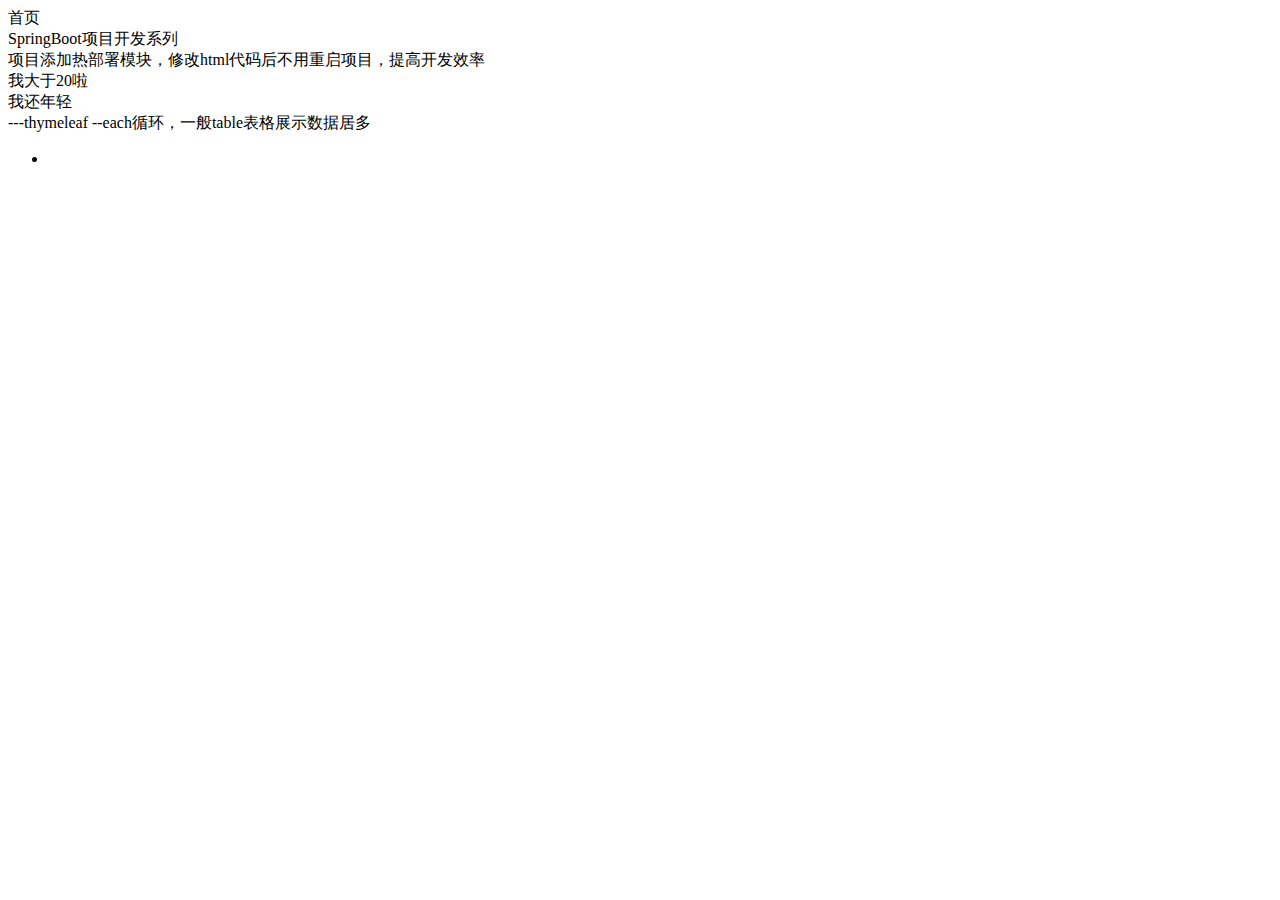
<file: expend/src/main/resources/templates/index.html>
<!DOCTYPE html>
<html lang="en">
<head>
    <meta charset="UTF-8">
    <title>SpringBoot项目开发系列</title>
    <link th:replace="template/common :: header" />
    <script th:replace="template/common :: footer"></script>
</head>
<body>
    <div class="index_font">首页</div>
    <div class="index_font">SpringBoot项目开发系列</div>
    <div class="index_font">项目添加热部署模块，修改html代码后不用重启项目，提高开发效率</div>
    <div class="index_font" th:text="${date}"></div>

    <div class="index_font"></div>
    <div th:text="${user.name}"></div>
    <div th:if="${user.age} > 20">我大于20啦</div>
    <div th:unless="${user.age} > 20">我还年轻</div>

    <div class="index_font">---thymeleaf --each循环，一般table表格展示数据居多</div>
    <ul>
        <li th:each="user: ${users}" th:text="${user.name}"></li>
    </ul>

    <script type="text/javascript" th:inline="javascript">
        var user = [[${user}]];
        console.log(user);
        var users = [[${users}]];
        console.log(users);
    </script>
</body>
</html>
</file>
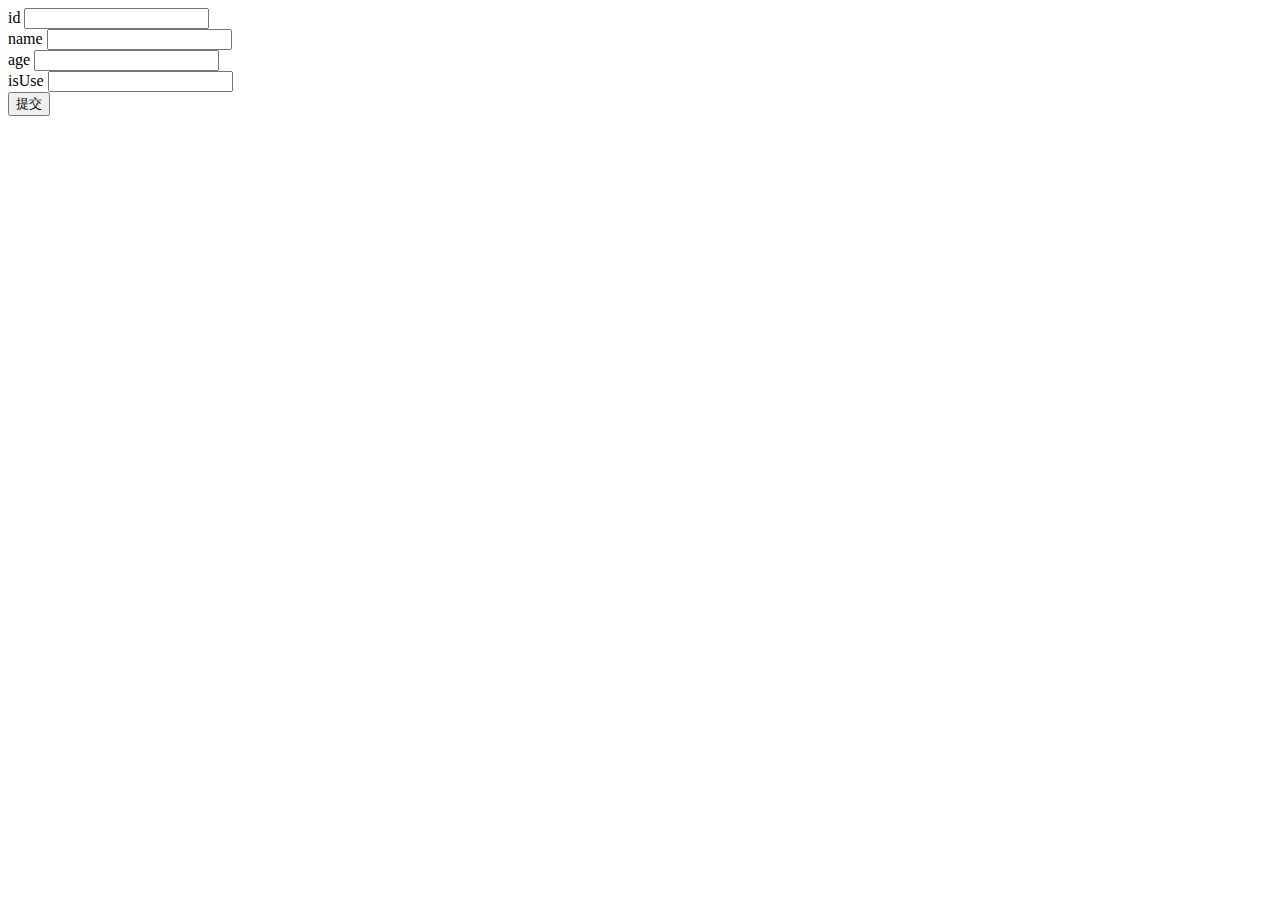
<file: expend/src/main/resources/templates/customer/edit.html>
<!DOCTYPE html>
<html lang="en">
<head>
    <meta charset="UTF-8">
    <title>新增、编辑客户</title>
</head>
<body>
    <form th:action="@{/customers/save}" method="post">

        <div th:if="${isAdd} == false">
            <label>id</label>
            <input type="text" name="id" readonly="readonly" th:field="${customer.id}" />
        </div>
        <div>
            <label>name</label>
            <input type="text" name="name" th:field="${customer.name}" />
        </div>
        <div>
            <label>age</label>
            <input type="text" name="age" th:field="${customer.age}" />
        </div>
        <div>
            <label>isUse</label>
            <input type="text" name="isUse" th:field="${customer.isUse}" />
        </div>
        <div>
            <input type="submit" value="提交" />
        </div>
    </form>
</body>
</html>
</file>
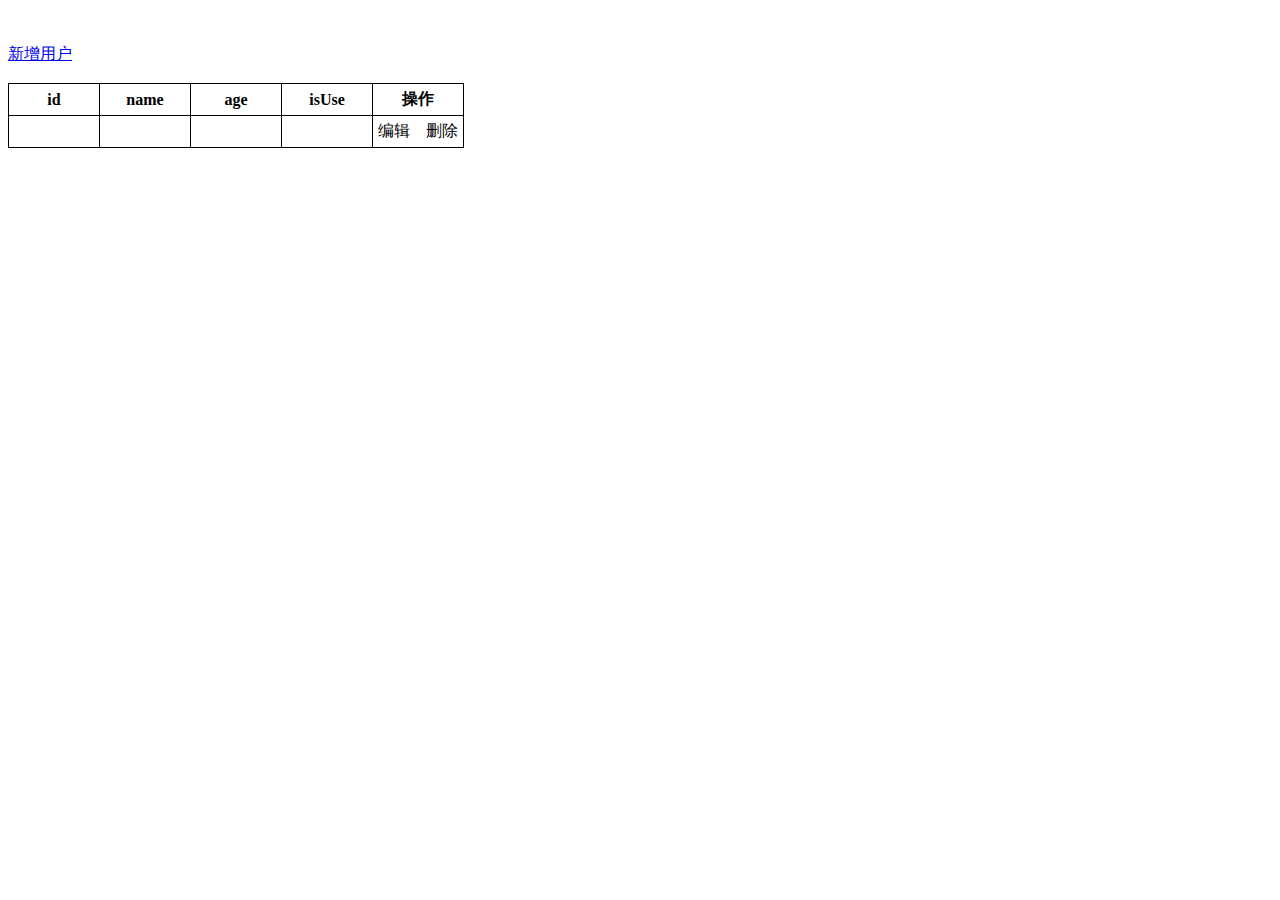
<file: expend/src/main/resources/templates/customer/list.html>
<!DOCTYPE html>
<html lang="en">
<head>
    <meta charset="UTF-8">
    <title>客户列表</title>
    <style>
        table{border-collapse:collapse;}
        table,th, td{border: 1px solid black;padding: 5px;text-align: center;}
    </style>
</head>
<body>
    <br/>
    <br/>
    <a href="/customers/edit">新增用户</a>
    <br/>
    <br/>
    <table>
        <thead>
            <th width="20%">id</th>
            <th width="20%">name</th>
            <th width="20%">age</th>
            <th width="20%">isUse</th>
            <th width="20%">操作</th>
        </thead>
        <tbody>
            <tr th:each="customer : ${customers}">
                <td th:text="${customer.id}"></td>
                <td th:text="${customer.name}"></td>
                <td th:text="${customer.age}"></td>
                <td th:text="${customer.isUse}"></td>
                <td>
                    <a th:href="@{/customers/edit(id=${customer.id})}">编辑</a> &nbsp;&nbsp;
                    <a th:href="@{/customers/del/{id}(id=${customer.id})}">删除</a>
                </td>
            </tr>
        </tbody>
    </table>
</body>
</html>
</file>
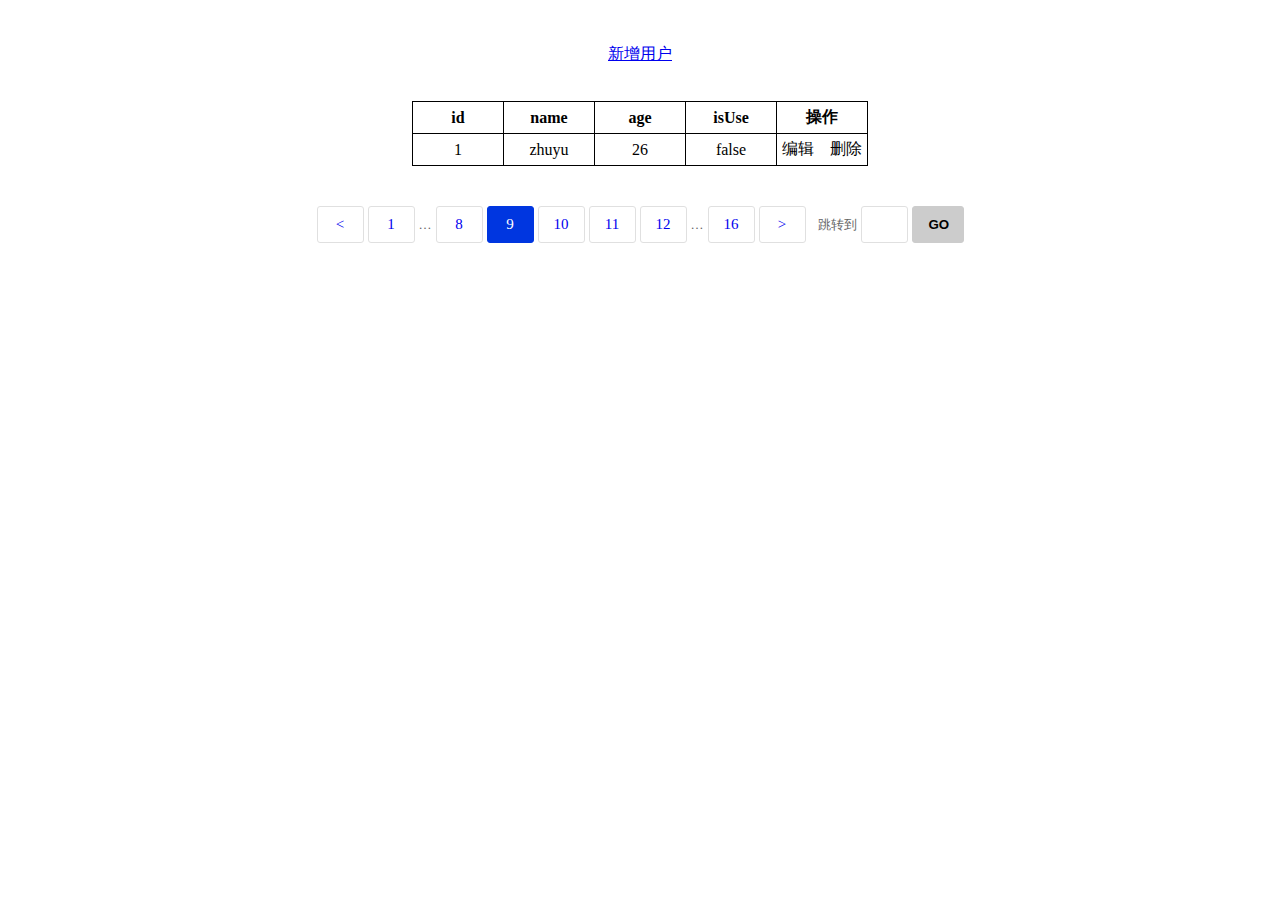
<file: expend/src/main/resources/templates/customer/pages.html>
<!DOCTYPE html>
<html lang="en">
<head>
    <meta charset="UTF-8">
    <title>Title</title>
    <style>
        table{border-collapse:collapse;margin-left: auto;margin-right: auto;}
        table,th, td{border: 1px solid black;padding: 5px;text-align: center;}
        /*page css*/
        .margin_tp40 {margin-top:40px;}
        .eu_turnPage {font-size:0; text-align:center;}
        .eu_turnPage a {display:inline-block;text-decoration: none; width:45px; height:35px; margin:0 2px; border-radius:3px; background:#fff; border:solid 1px #e0e0e0; font-size:15px; text-align:center; line-height:35px; vertical-align:middle;}
        .eu_turnPage a.red_bg:hover {color:#fff!important;}
        .eu_turnPage a:hover {color:#f0503c!important;}
        .eu_turnPage a.eu_turnPage_txt {background:none; border:none; width:auto; height:35px; cursor:default; color:#666; font-size:13px; font-weight:normal;}
        .eu_turnPage a.eu_turnPage_txt:hover {color:#666 !important; }
        .eu_turnPage a.eu_turnPage_input input{border:none; background:none;width:30px; margin:0 auto; height:33px; line-height:33px; text-align:center;}
        .eu_turnPage a.eu_turnPage_go {background:#ccc; border-color:#ccc;cursor: pointer;width:50px;}
        .eu_turnPage a.eu_turnPage_go:hover {background:#d8d8d8;}
        .eu_turnPage a.eu_turnPage_go input {border:none; background:none;width:30px; margin:0 auto; height:33px; line-height:33px; text-align:center; font-weight:bold;}
        .red_bg {
            background-color: #0036E0!important;
            border-color: #0036E0!important;
            color: #fff !important;
        }
    </style>
</head>
<body>
    <div>
        <br/>
        <br/>
        <div style="text-align: center">
            <a href="/customers/edit">新增用户</a>
        </div>
        <br/>
        <br/>
        <table>
            <thead>
                <th width="20%">id</th>
                <th width="20%">name</th>
                <th width="20%">age</th>
                <th width="20%">isUse</th>
                <th width="20%">操作</th>
            </thead>
            <tbody id="customers">
                <tr>
                    <td>1</td>
                    <td>zhuyu</td>
                    <td>26</td>
                    <td>false</td>
                    <td>
                        <a th:href="@{/customers/edit?id=1}">编辑</a> &nbsp;&nbsp;
                        <a th:href="@{/customers/del/1}">删除</a>
                    </td>
                </tr>
            </tbody>
        </table>
    </div>
    <div class="pages tc">
        <div class="eu_turnPage margin_tp40">
            <a href="#">&lt;</a>
            <a href="#">1</a>
            <a class="eu_turnPage_txt">&hellip;</a>
            <a href="#">8</a>
            <a href="#" class="red_bg">9</a>
            <a href="#">10</a>
            <a href="#">11</a>
            <a href="#">12</a>
            <a class="eu_turnPage_txt">&hellip;</a>
            <a href="#">16</a>
            <a href="#">&gt;</a>
            <a class="eu_turnPage_txt" style="margin-left:10px;">跳转到</a>
            <a class="eu_turnPage_input"><input type="text" value="" /></a>
            <a class="eu_turnPage_go"><input style="cursor: pointer;" type="button" value="GO"/></a>
        </div>
    </div>

    <script th:src="@{/js/jquery.min.js}"></script>
    <script th:src="@{/js/page.js}"></script>
    <script>
        var page , isFirst = true , pageSize = 2;
        $(function(){
            page = new ykhPage({pageCount : 1 , pageIndex : 5 });
            getData();
        })

        function getData(){
            var currentPage = isFirst ? 1 :  page.getPageIndex();
            var datas = {
                page : { currentPage : currentPage , pageSize : pageSize },
                param : { }
            };

            $.ajax({
                type : "POST" ,
                url : "/customers/getListPage" ,
                data : { param : JSON.stringify(datas) } ,
                success : function (results) {
                    console.log(results);
                    if(results && results.list.length > 0){
                        var html = '';
                        for(var i=0; i < results.list.length ; i++){
                            var item = results.list[i]
                            html +='<tr><td>'+item.id+'</td><td>'+item.name+'</td><td>'+item.age+'</td><td>'+item.isUse+'</td>\n' +
                                '                    <td>\n' +
                                '                        <a href="/customers/edit?id='+item.id+'">编辑</a> &nbsp;&nbsp;\n' +
                                '                        <a href="/customers/del/'+item.id+'">删除</a>\n' +
                                '                    </td>\n' +
                                '                </tr>';
                        }
                        $("#customers").html(html);
                        if(isFirst){
                            page.initPageCount(results.total , pageSize);
                            isFirst = false;
                        }
                    }

                }
            })
        }

        function pageUp(){
            page.pageUp();
            getData();
        }
        function pagedown(){
            page.pagedown();
            getData();
        }
        function goPage(){
            if(parseInt(page.getLocationCount()) <= parseInt(page.getPageCount())){
                page.goPage();
                getData();
            }
        }
        function choicePage(t){
            page.choicePage(t);
            getData();
        }
        function updown(){
            page.updown();
            getData();
        }
    </script>

</body>
</html>
</file>
